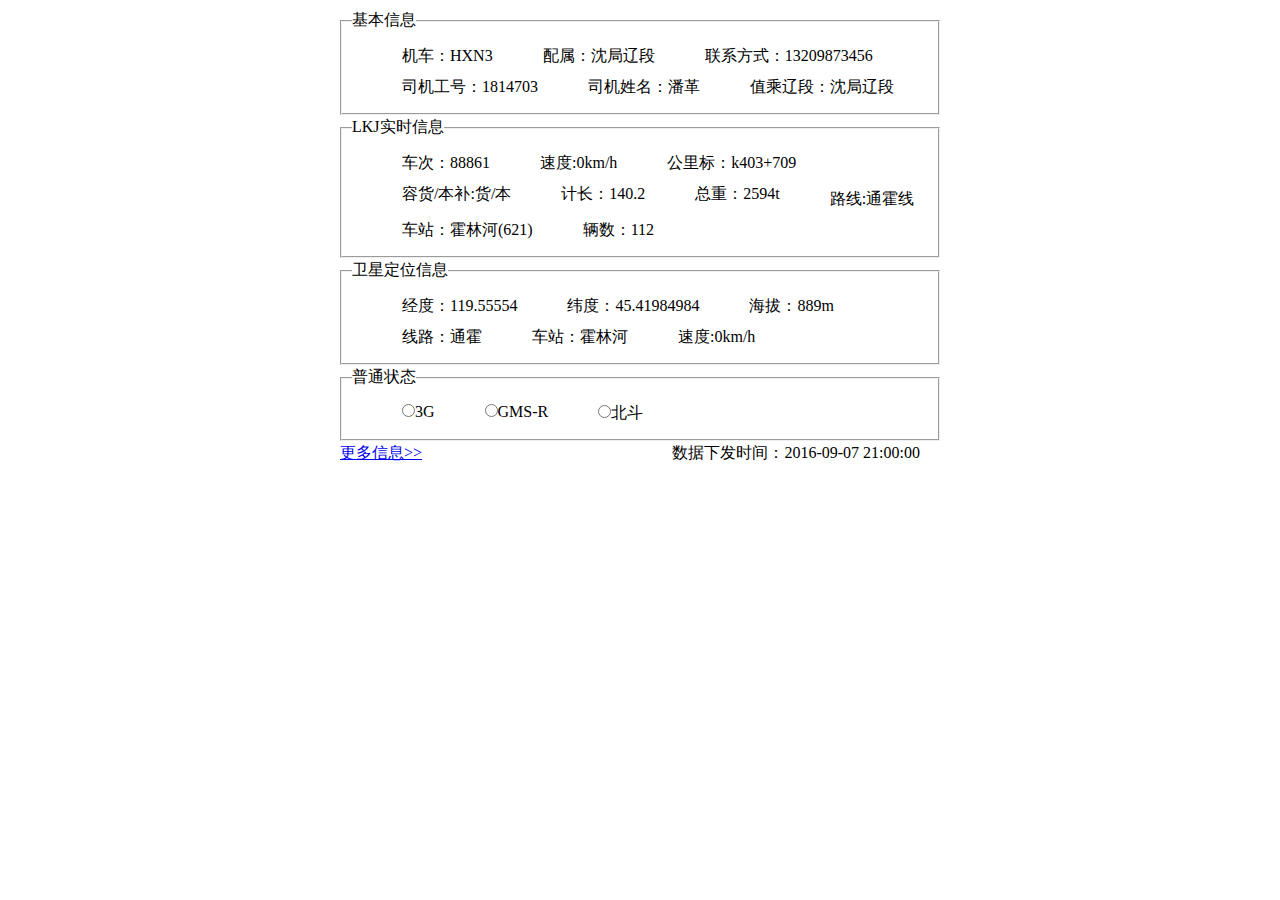
<file: index.html>
<!doctype html>
<html lang="en">
<head>
	<meta charset="UTF-8" />
	<title>Document</title>
	<style>
		body{
			width: 100%;
			height:100%;
		}
		*{
			margin:0;
			padding:0;
			list-style: none;
		}
		#box{ width: 600px;  margin: 10px auto}
		fieldset{ padding: 10px; margin:2px 0 ;}
		#box #list li{ float: left;padding:5px 0 5px 50px;}
		
	</style>
</head>
<body>
	<div id="box">
	<fieldset>
    <legend>基本信息</legend>
      <ul id="list" class="list">
      	<li>机车：HXN3</li>
      	<li>配属：沈局辽段</li>
      	<li>联系方式：13209873456</li><br />
      	<li>司机工号：1814703</li>
      	<li>司机姓名：潘革</li>
      	<li>值乘辽段：沈局辽段</li>
      </ul>
    
  </fieldset>
  <fieldset>
    <legend>LKJ实时信息</legend>
      <ul id="list" class="list">
      	<li>车次：88861</li>
      	<li>速度:0km/h</li>
        <li>公里标：k403+709</li><br />
      	<li>容货/本补:货/本</li>
      	<li>计长：140.2</li>
      	<li>总重：2594t</li><br />
        <li>路线:通霍线</li>
        <li>车站：霍林河(621)</li>
        <li>辆数：112</li>
      </ul>
   </fieldset>
   <fieldset>
    <legend>卫星定位信息</legend>
      <ul id="list" class="list">
      	<li>经度：119.55554</li>
      	<li>纬度：45.41984984</li>
      	<li>海拔：889m</li>
      	<li>线路：通霍</li>
      	<li>车站：霍林河</li>
      	<li>速度:0km/h</li>
      </ul>
    
  </fieldset>
   <fieldset>
    <legend>普通状态</legend>
      <ul id="list" class="list">
      	<li><input type="radio"/>3G</li>
        <li><input type="radio"/>GMS-R</li>
        <li><input type="radio"/>北斗</li>
      </ul>
    
  </fieldset>
  <a href="javasprit">更多信息>> </a>
  <time style="float: right; padding-right: 20px;">数据下发时间：2016-09-07  21:00:00</time>
	</div>
</body>
</html>
</file>
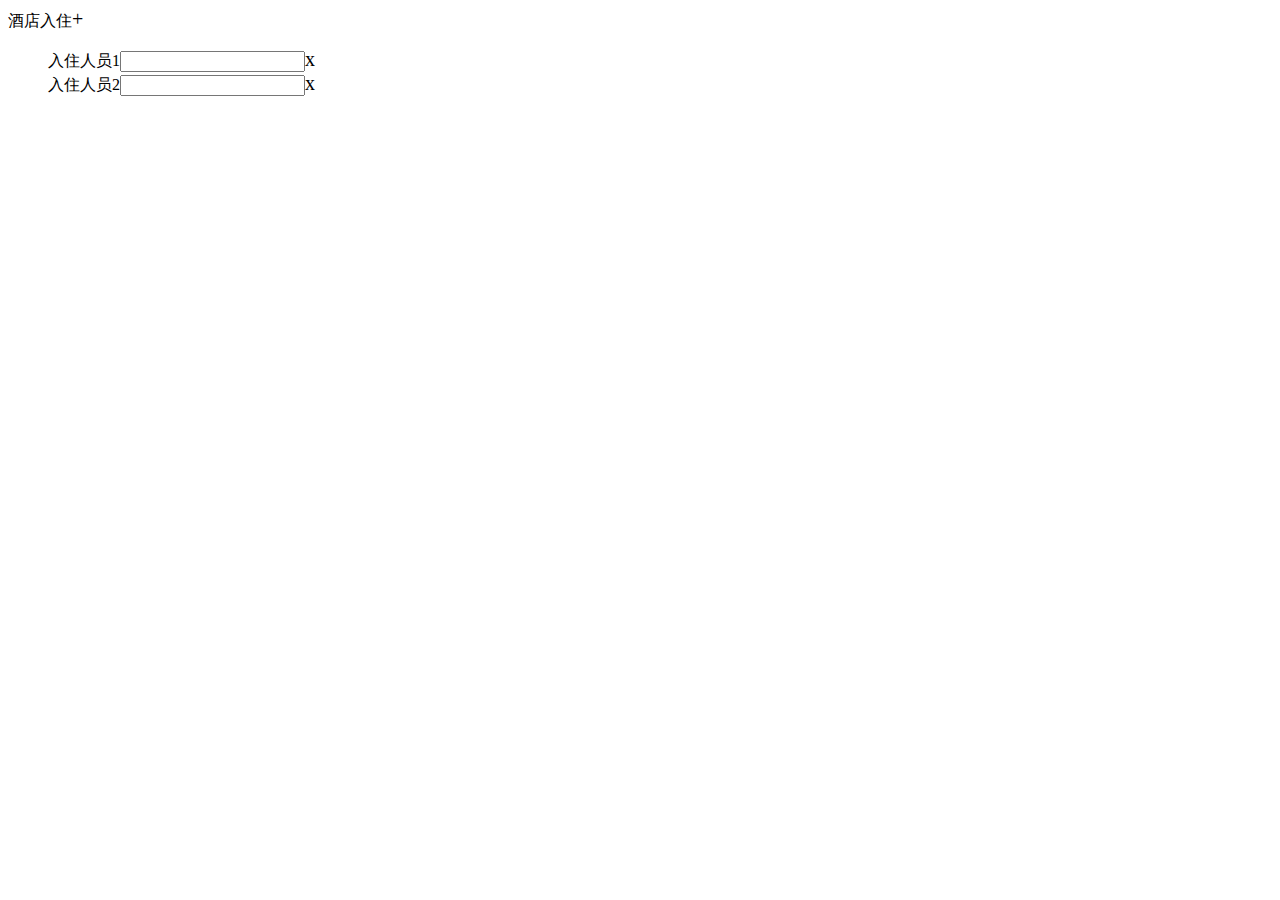
<file: 入住/index.html>
<!DOCTYPE html>
<html>
<head>
    <title>入住信息</title>
    <meta charset="utf-8">
    <style>
        li{
            list-style: none;
        }
        span{
            font-size:20px;
            cursor:pointer;
        }
    </style>
</head>
<body>
    <div>酒店入住<span>+</span></div>
    <ul>
        <li>入住人员1<input type="text"><span class="del">x</span></li>
        <li>入住人员2<input type="text"><span class="del">x</span></li>
    </ul>
<script src="./js/jquery1.7.js"></script>
<script>
    $(function(){
        //添加
        $("span").click(function(){
            var b=$("ul li").length+1;
            if(b<9){
                var a="<li>入住人员"+b+"<input type='text'><span class='del'>x</span></li>";
                $("ul").append(a);
            }
        })
        //删除
        $(".del").live("click",function(){
             $(this).parent().remove();
        })
    })

    //html事件 <div onclick=fun()></div>   js:function fun(){}
    //一级事件 对象.onclick = function(){}
    //二级事件 addEventListener("click",function(){},false)

    //jq事件 on bind live  div 有10个a  $("div").on("a","click",function(){}) 事件委托 利用了”事件冒泡“  
</script>
</body>
</html>
</file>
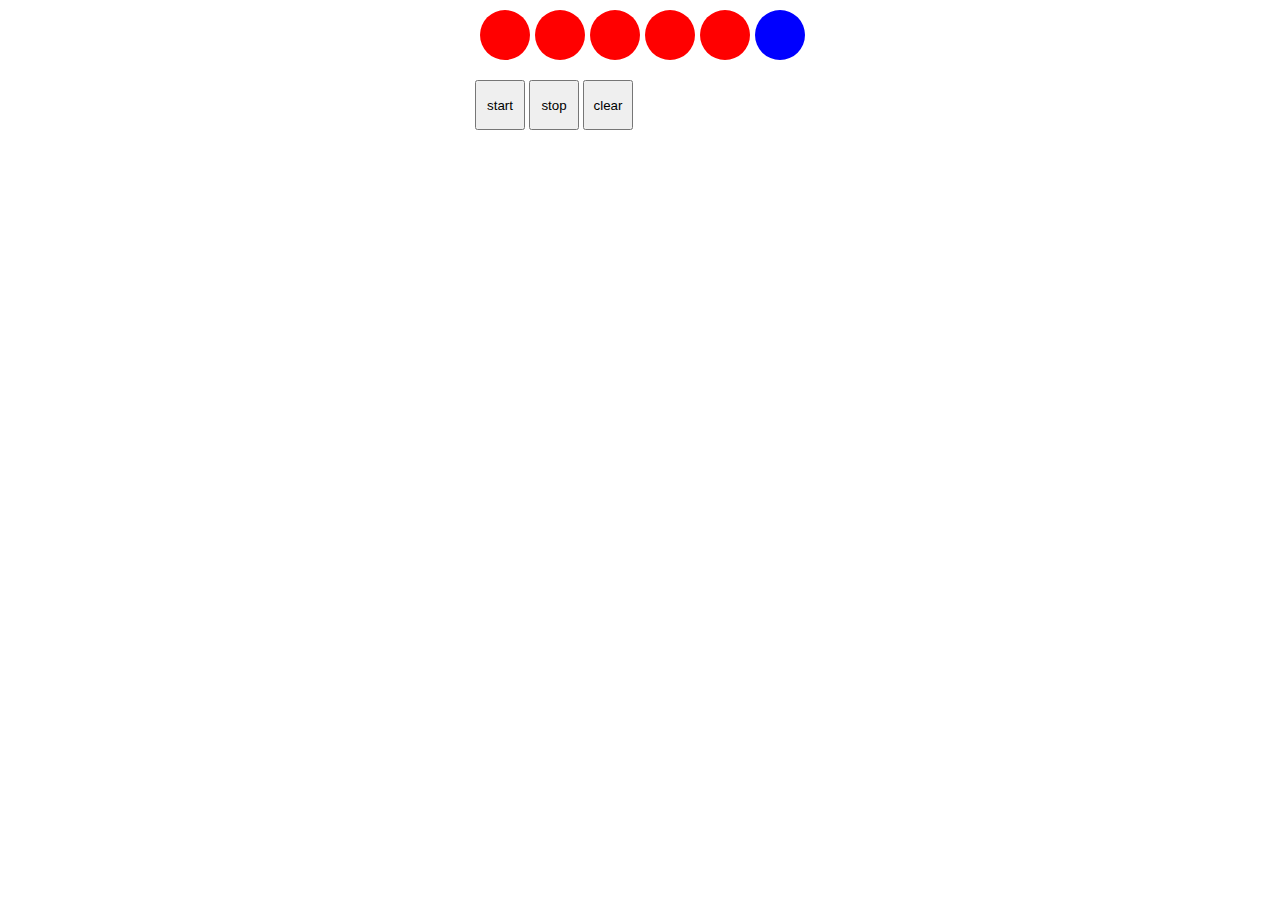
<file: 双色球/index.html>
<!DOCTYPE html>
<html>
<head>
    <title>双色球</title>
    <meta charset="utf-8">
    <link rel="stylesheet" href="style.css" type="text/css">
</head>
<body>
    <div class="box">
        <span></span>
        <span></span>
        <span></span>
        <span></span>
        <span></span>
        <span></span>
        <p>
            <input class="start" type="button" value="start">
            <input class="stop" type="button" value="stop">
            <input class="clear" type="button" value="clear">          
        </p>
    </div>
</body>
    <script src="js/jquery1.7.js"></script>
    <script src="js/js.js"></script>
</html>
</file>
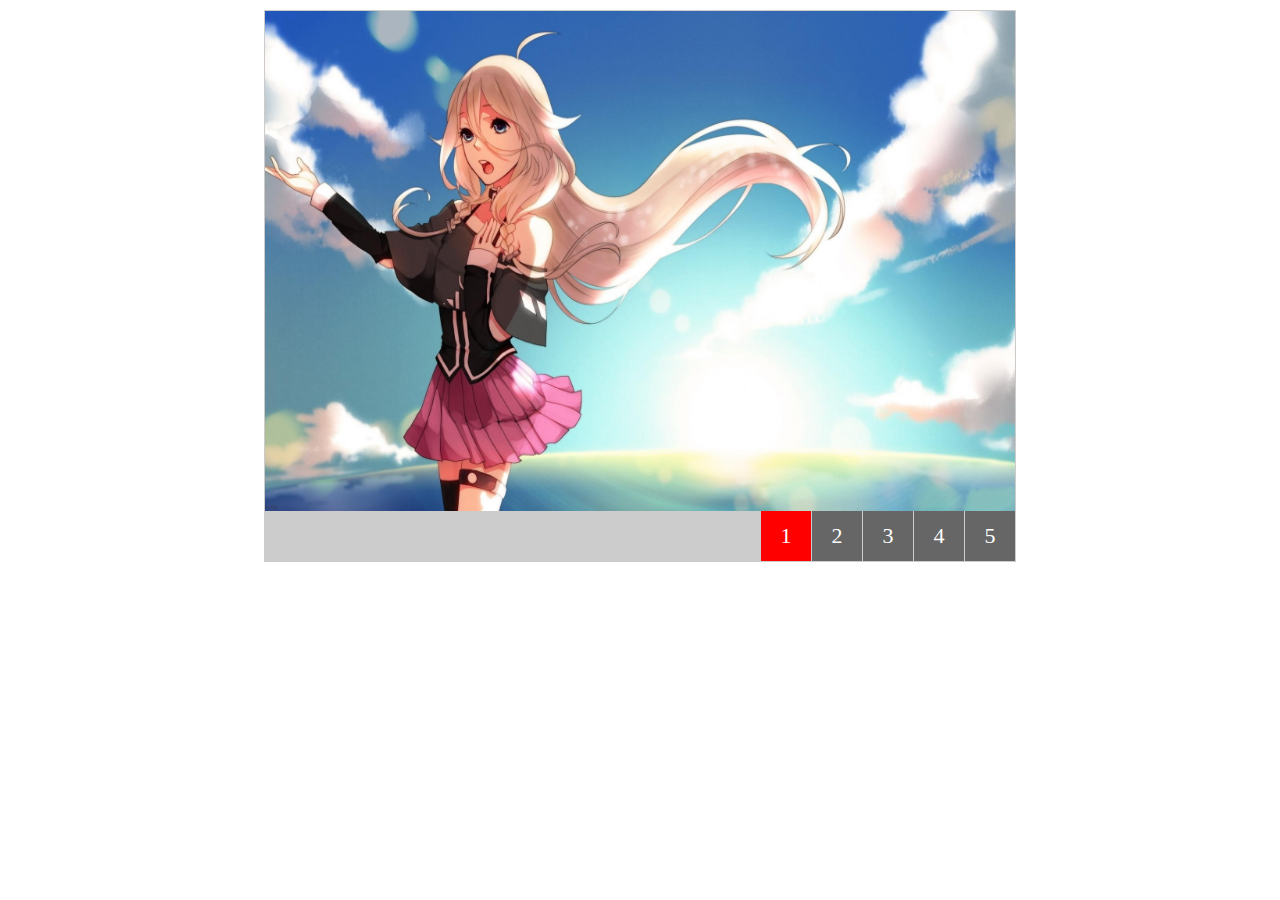
<file: 图片/index.html>
<!doctype html>
<html lang="en">
<head>
	<meta charset="UTF-8">
	<title>图片轮播</title>
	<link href="style.css" type="text/css" rel="stylesheet">
</head>
<body>
	<div class="box">
        <p class="pic" id="pic">
            <img src="images/1.jpg">
            <img src="images/2.jpg">
            <img src="images/3.jpg">
            <img src="images/4.jpg">
            <img src="images/5.jpg">
        </p>
        <ol class="num" id="num">
            <li class="bg">1</li>
            <li>2</li>
            <li>3</li>
            <li>4</li>
            <li>5</li>
        </ol>
    </div>	
</body>
    <script src="./jquery1.7.js"></script>
    <script src="js.js"></script>
</html>
</file>
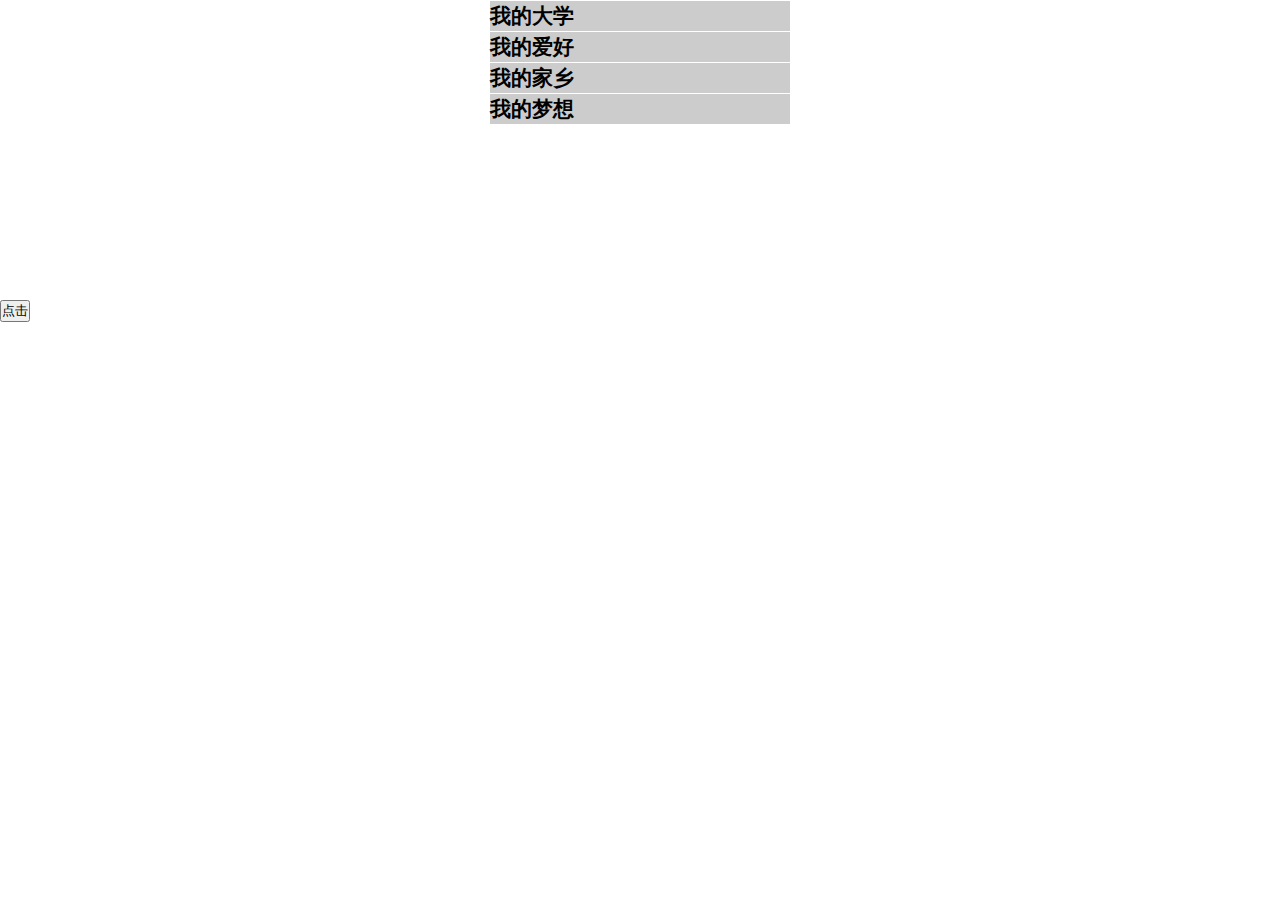
<file: 手风琴/index.html>
<!DOCTYPE html>
<html lang="en">
<head>
	<meta charset="UTF-8">
	<title>折叠菜单、手风琴</title>
</head>
<style>
    *{margin:0px;padding:0px;}
    #box{width:300px;height:300px;border:0px solid #ccc;margin:auto;}	
    ul{list-style:none;display: none;}
    h1{width:300px;height:30px;background:#ccc;font-size:21px;line-height:30px;border-top:1px solid #fff;}
    ul li{width:300px;height:20px;line-height:20px;background: #ccc;color:#fff;}
</style>
<body>
    <div id="box">
		<h1>我的大学</h1> <!--标题-->
        <ul>
            <li>>清华大学</li>
            <li>>北京大学</li>
            <li>>中国海洋大学</li>
            <li>>河南理工大学</li>
        </ul>
        <h1>我的爱好</h1><!--标题-->
        <ul>
            <li>>跑步</li>
            <li>>街头篮球</li>
            <li>>冲浪</li>
            <li>>唱歌学习</li>
        </ul>
        <h1>我的家乡</h1><!--标题-->
        <ul>
            <li>>北湖</li>
            <li>>步行街</li>
            <li>>中元街</li>
            <li>>中原福塔</li>
        </ul>
        <h1>我的梦想</h1><!--标题-->
        <ul>
            <li>>清华大学</li>
            <li>>北京大学</li>
            <li>>中国海洋大学</li>
            <li>>河南理工大学</li>
        </ul>
    </div>	

    <button class="btn">点击</button>
    <div class="con"></div>
</body>
    <script src="js/jquery1.7.js"></script>
    <script>
        $(function(){
            //手风琴效果
            $("#box h1").on("click",function(){
                $(this).next().show()   //next()指的是下一个
                       .stop().siblings("ul").hide();
            })
            /*$("ul li").on("hover",function(){
                $(this).css("color","red").siblings("li").css("color","#000");
            })*/

            $("ul li").hover(function(){      //对象.hover(function(){},function(){})
                $(this).css("color","red");
            },function(){
                $(this).css("color","#fff");
            })

           

            //点击循环名字
            var arr = ["拜晶","韩亚非","李雨溪","陈梦蕊","张立强","郭旭","罗江峰","刘子瑶"];
            $(".btn").click(function(){
                var len = arr.length-1;

                var name = Math.ceil(Math.random()*len);
                $(".con").html(arr[name]);
            })
        })
    </script>
</html>
</file>
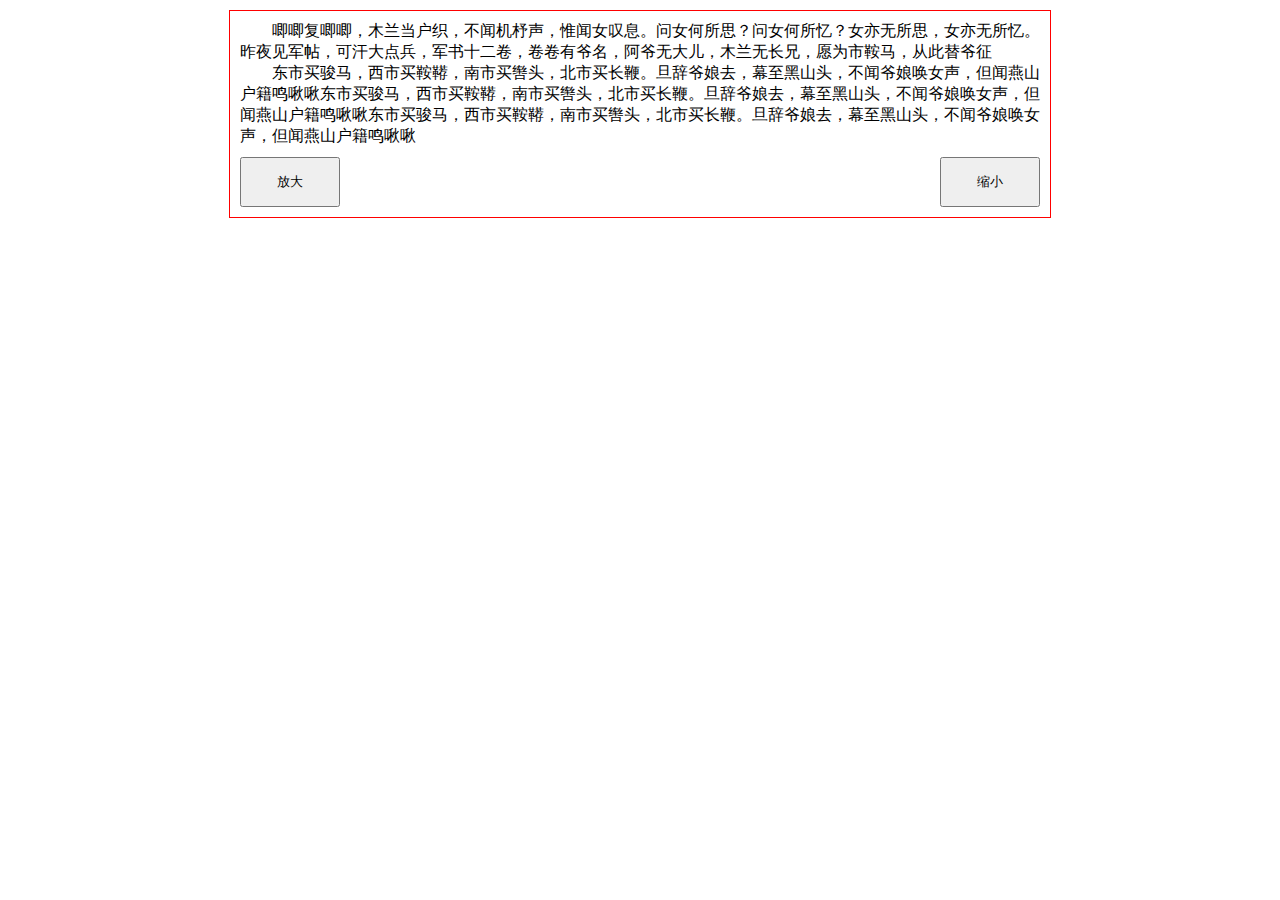
<file: 文字大小/index.html>
<!DOCTYPE html>
<html>
<head>
    <title>文字大小</title>
    <meta charset="UTF-8">
    <style>
        *{
            padding: 0;
            margin: 0;
        }
        .box{
            width: 800px;
            padding: 10px;
            border: 1px solid red;
            margin: 10px auto;
            overflow:hidden;
        }
        p{
            text-indent: 2em;
        }
        input{
            margin-top: 10px;
            width: 100px;
            height: 50px;
            cursor:pointer;
        }
        #min{
            float: right;
        }
    </style>
</head>
<body>
    <div class="box">
        <p>唧唧复唧唧，木兰当户织，不闻机杼声，惟闻女叹息。问女何所思？问女何所忆？女亦无所思，女亦无所忆。昨夜见军帖，可汗大点兵，军书十二卷，卷卷有爷名，阿爷无大儿，木兰无长兄，愿为市鞍马，从此替爷征</p>
        <p>东市买骏马，西市买鞍鞯，南市买辔头，北市买长鞭。旦辞爷娘去，幕至黑山头，不闻爷娘唤女声，但闻燕山户籍鸣啾啾东市买骏马，西市买鞍鞯，南市买辔头，北市买长鞭。旦辞爷娘去，幕至黑山头，不闻爷娘唤女声，但闻燕山户籍鸣啾啾东市买骏马，西市买鞍鞯，南市买辔头，北市买长鞭。旦辞爷娘去，幕至黑山头，不闻爷娘唤女声，但闻燕山户籍鸣啾啾</p>
        <input id="min" type="button" value="缩小">
        <input id="max" type="button" value="放大">
    </div>
</body>
    <script src="./jquery1.7.js"></script>
    <script src="js.js"></script>
</html>
</file>
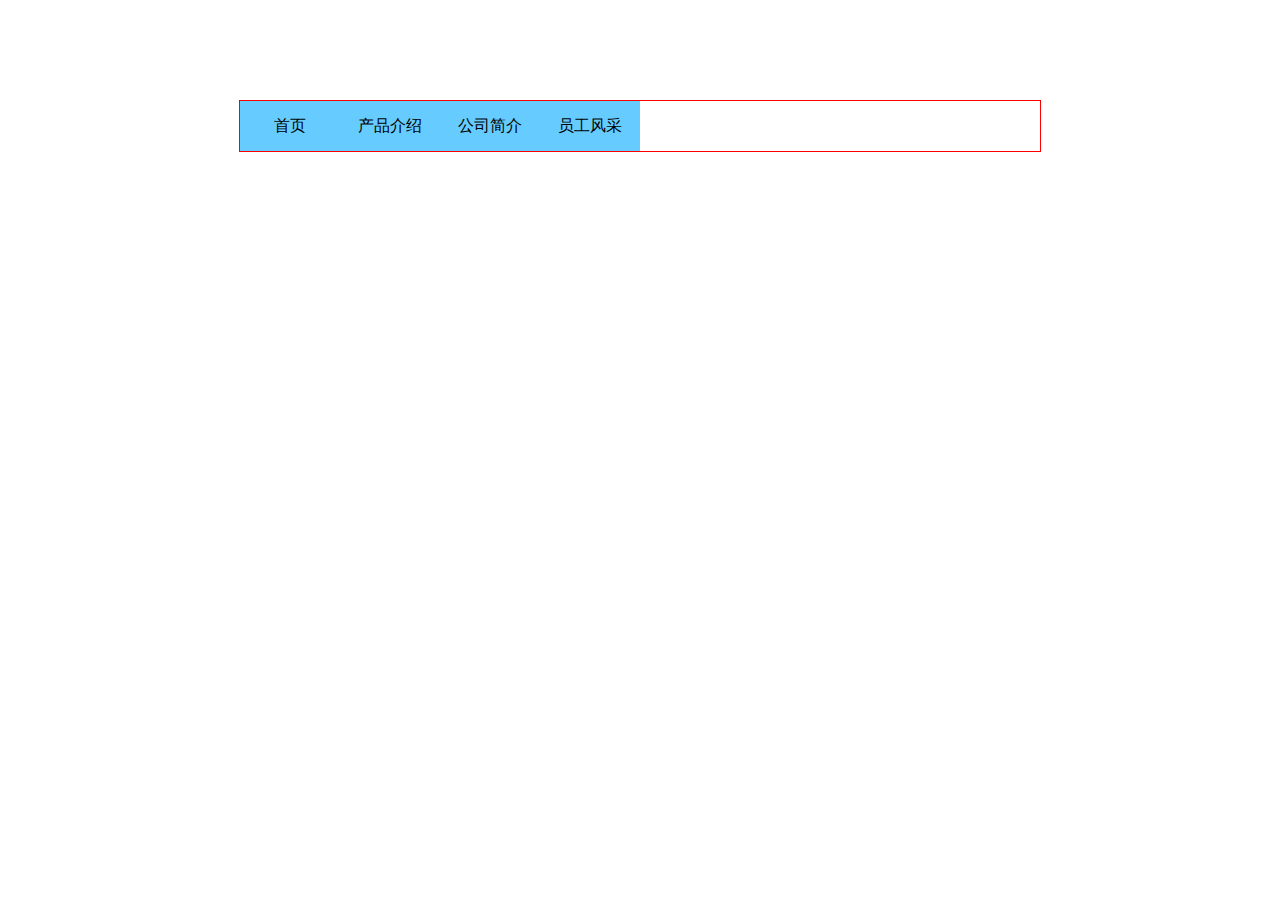
<file: 菜单导航/index.html>
<!DOCTYPE html>
<html lang="en">
<head>
	<meta charset="UTF-8">
	<title>Document</title>
<script type="text/javascript" src="js/jquery1.7.js"></script>
<script type="text/javascript">
$(function(){

	$("ul>li").mouseover(function(){

		$(this).find(".nav li").stop().slideDown(500);
		//find

	}).mouseout(function(){

		$(this).find(".nav li").stop().slideUp(500);

	})
})
</script>
	<style>
	*{margin:0;padding:0;}
	#box{
		width:800px;
		height:50px;
		border:1px solid #ff0000;
		margin:auto;
		margin-top:100px;
	}
	ul li{
		list-style:none;
		width:100px;
		height:50px;
		text-align:center;
		line-height:50px;
		background:#66CCFF;
		float:left;
	}
	.nav li{
		background:#CCFFFF;
		display: none;
	}
	</style>
</head>
<body>

<div id="box">
	<ul>
		<li>首页
			<ul class="nav">
				<li>导航1</li>
				<li>导航1</li>
				<li>导航1</li>
				<li>导航1</li>
			</ul>
		</li>
	</ul>

	<ul>
		<li>产品介绍
			<ul class="nav">
				<li>导航2</li>
				<li>导航2</li>
				<li>导航2</li>
				<li>导航2</li>
			</ul>
		</li>
	</ul>

	<ul>
		<li>公司简介
			<ul class="nav">
				<li>导航3</li>
				<li>导航3</li>
				<li>导航3</li>
				<li>导航3</li>
			</ul>
		</li>
	</ul>

	<ul>
		<li>员工风采
			<ul class="nav">
				<li>导航4</li>
				<li>导航4</li>
				<li>导航4</li>
				<li>导航4</li>
			</ul>
		</li>
	</ul>
</div>
</body>
</html>
</file>
<file: 双色球/style.css>
*{
    padding: 0;
    margin: 0;
}
.box{
    width: 330px;
    margin: 10px auto
}
input{
    width: 50px;
    height: 50px;
    margin-top: 20px;
}
.box span{
    float: left;
    width: 50px;
    height: 50px;
    background: red;
    color: #fff;
    text-align: center;
    line-height: 50px;
    border-radius:50px;
    margin-left: 5px;
    font-size: 24px;
}
</file>
<file: 图片/style.css>
*{
    padding: 0;
    margin: 0;
}
li{
    list-style: none;
}
.box{
    width: 750px;
    height: 550px;
    margin: 10px auto;
    border: 1px solid #ccc;
    background: #ccc;
}
.pic img:nth-child(1){
    display:block;
}
.pic img{
    float: left;
    width: 750px;
    height: 500px;
    display:none;
}
.num{
    height: 50px;
    float: right;
}
.num li{
    float: left;
    width: 50px;
    height: 50px;
    line-height: 50px;
    text-align: center;
    margin-left: 1px;
    background: #666;
    color: #fff;
    font-size: 22px;
}
.num .bg{
    background: red;
}
</file>
